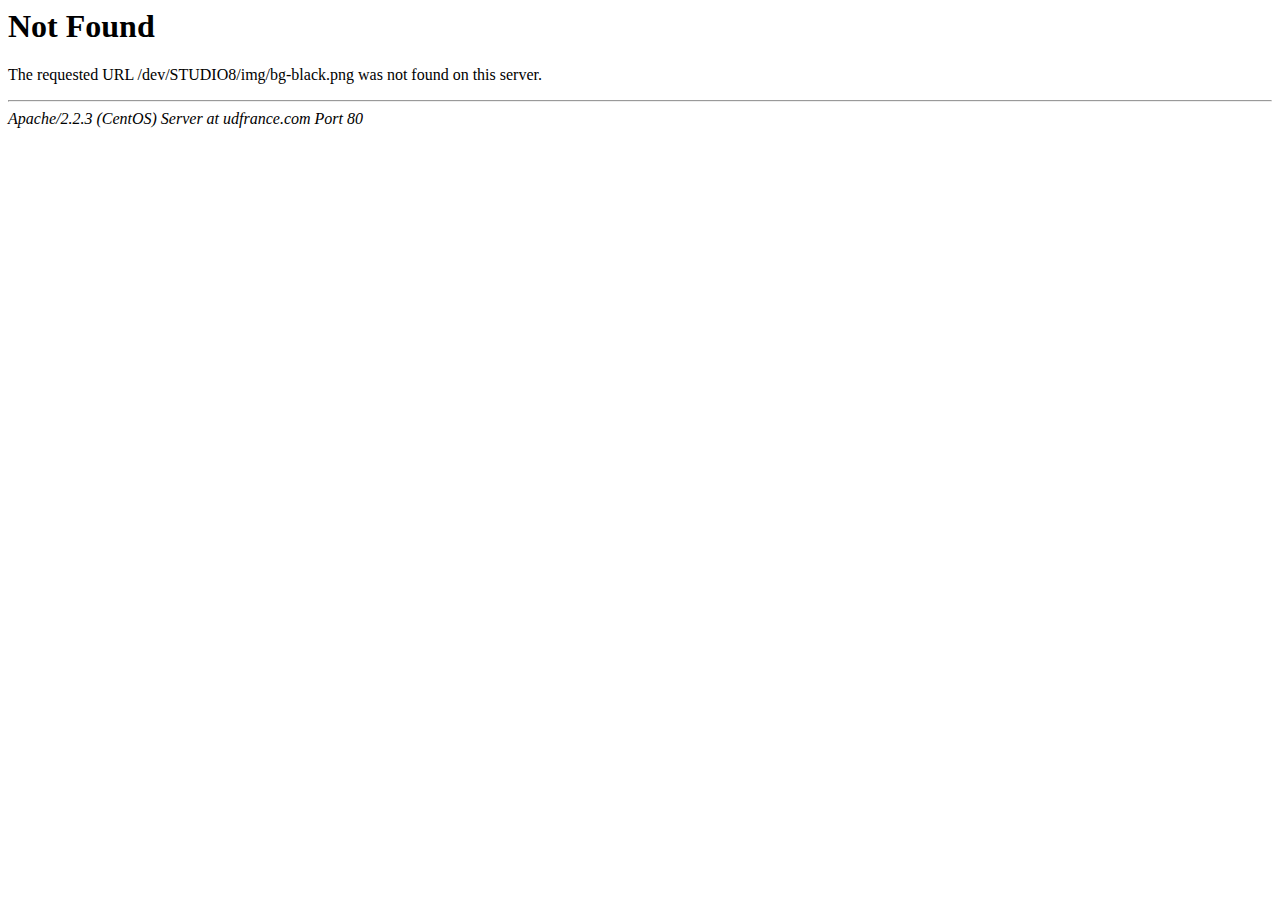
<file: img/bg-black.html>
<!DOCTYPE HTML PUBLIC "-//IETF//DTD HTML 2.0//EN">
<html><head>
<title>404 Not Found</title>
</head><body>
<h1>Not Found</h1>
<p>The requested URL /dev/STUDIO8/img/bg-black.png was not found on this server.</p>
<hr>
<address>Apache/2.2.3 (CentOS) Server at udfrance.com Port 80</address>
</body></html>
</file>
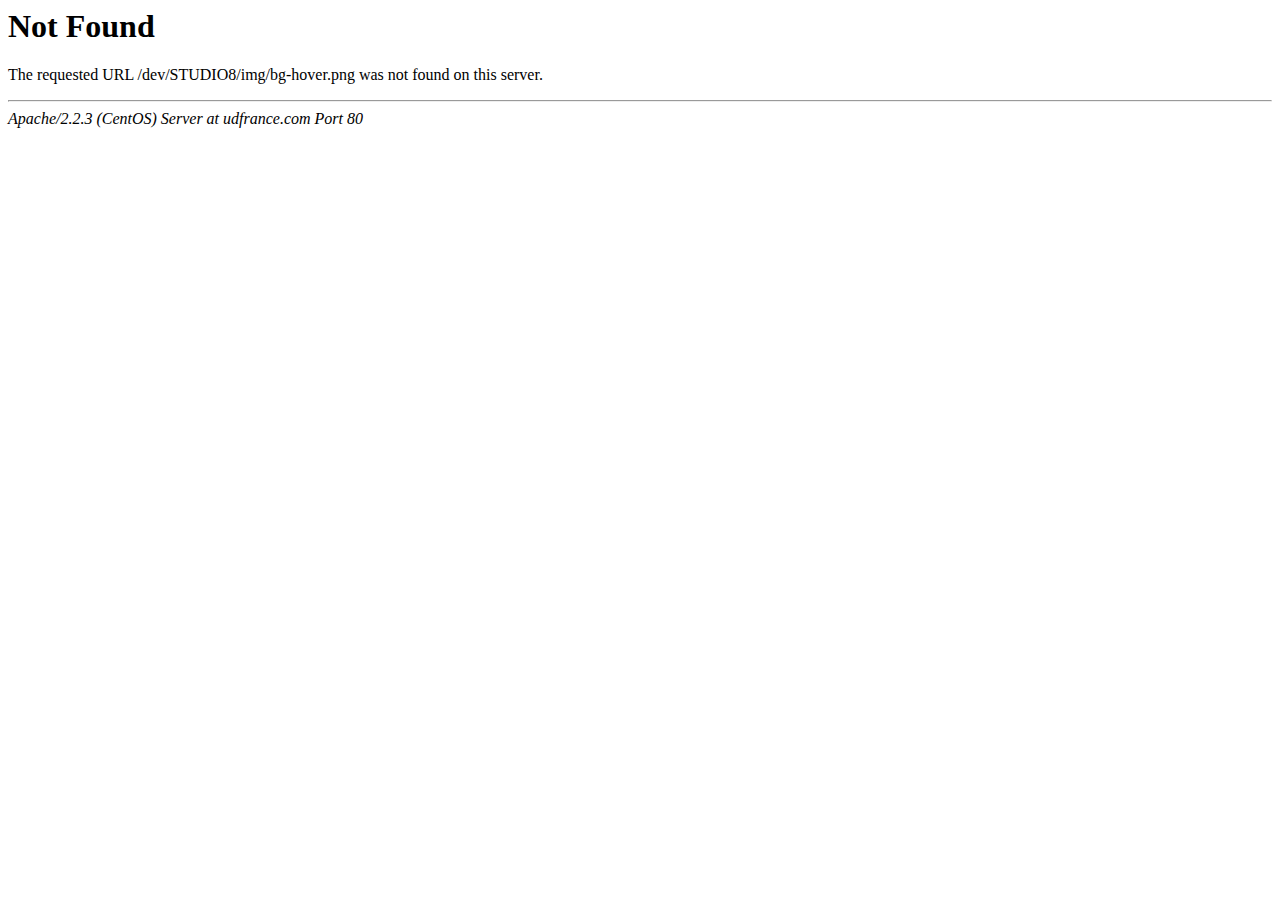
<file: img/bg-hover.html>
<!DOCTYPE HTML PUBLIC "-//IETF//DTD HTML 2.0//EN">
<html><head>
<title>404 Not Found</title>
</head><body>
<h1>Not Found</h1>
<p>The requested URL /dev/STUDIO8/img/bg-hover.png was not found on this server.</p>
<hr>
<address>Apache/2.2.3 (CentOS) Server at udfrance.com Port 80</address>
</body></html>
</file>
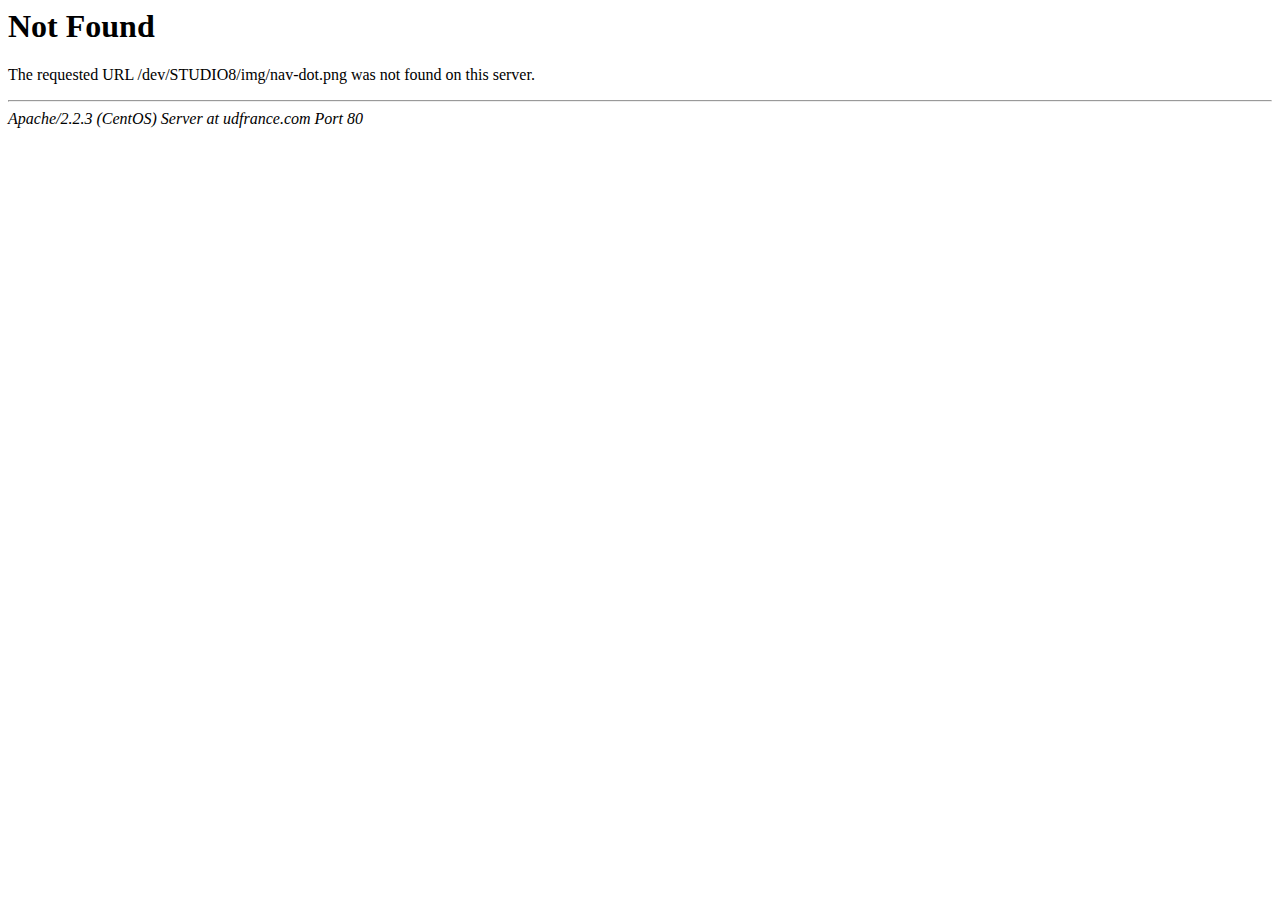
<file: img/nav-dot.html>
<!DOCTYPE HTML PUBLIC "-//IETF//DTD HTML 2.0//EN">
<html><head>
<title>404 Not Found</title>
</head><body>
<h1>Not Found</h1>
<p>The requested URL /dev/STUDIO8/img/nav-dot.png was not found on this server.</p>
<hr>
<address>Apache/2.2.3 (CentOS) Server at udfrance.com Port 80</address>
</body></html>
</file>
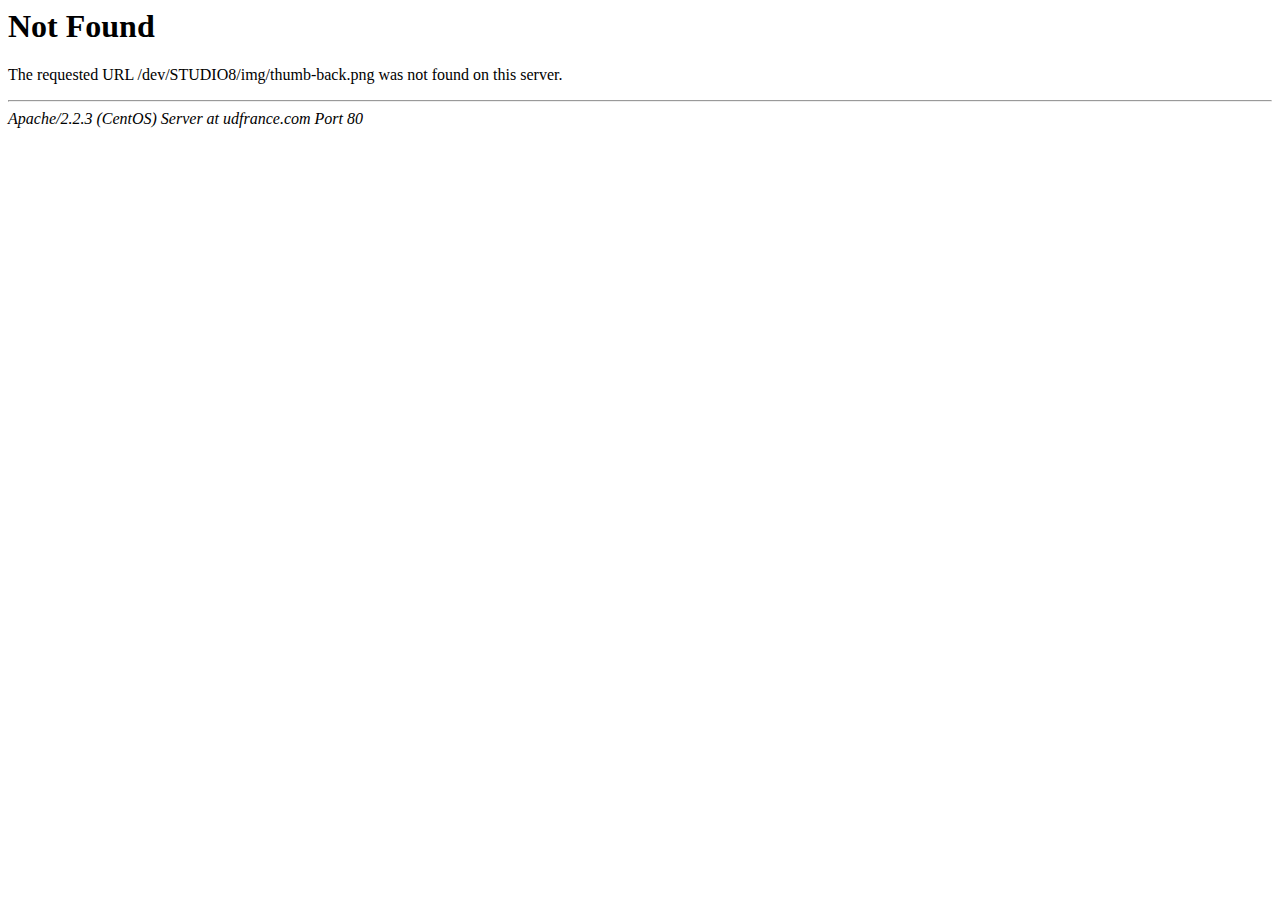
<file: img/thumb-back.html>
<!DOCTYPE HTML PUBLIC "-//IETF//DTD HTML 2.0//EN">
<html><head>
<title>404 Not Found</title>
</head><body>
<h1>Not Found</h1>
<p>The requested URL /dev/STUDIO8/img/thumb-back.png was not found on this server.</p>
<hr>
<address>Apache/2.2.3 (CentOS) Server at udfrance.com Port 80</address>
</body></html>
</file>
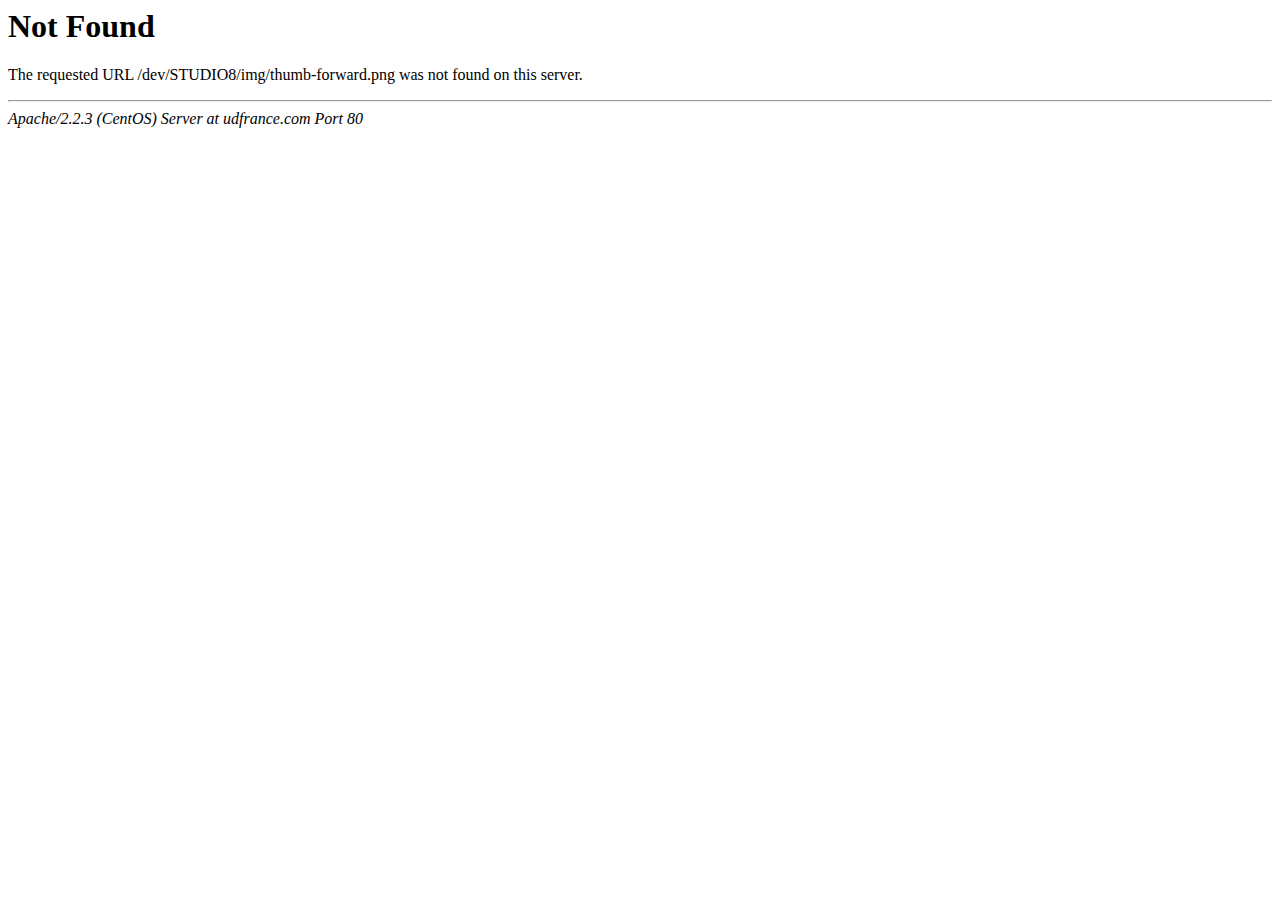
<file: img/thumb-forward.html>
<!DOCTYPE HTML PUBLIC "-//IETF//DTD HTML 2.0//EN">
<html><head>
<title>404 Not Found</title>
</head><body>
<h1>Not Found</h1>
<p>The requested URL /dev/STUDIO8/img/thumb-forward.png was not found on this server.</p>
<hr>
<address>Apache/2.2.3 (CentOS) Server at udfrance.com Port 80</address>
</body></html>
</file>
